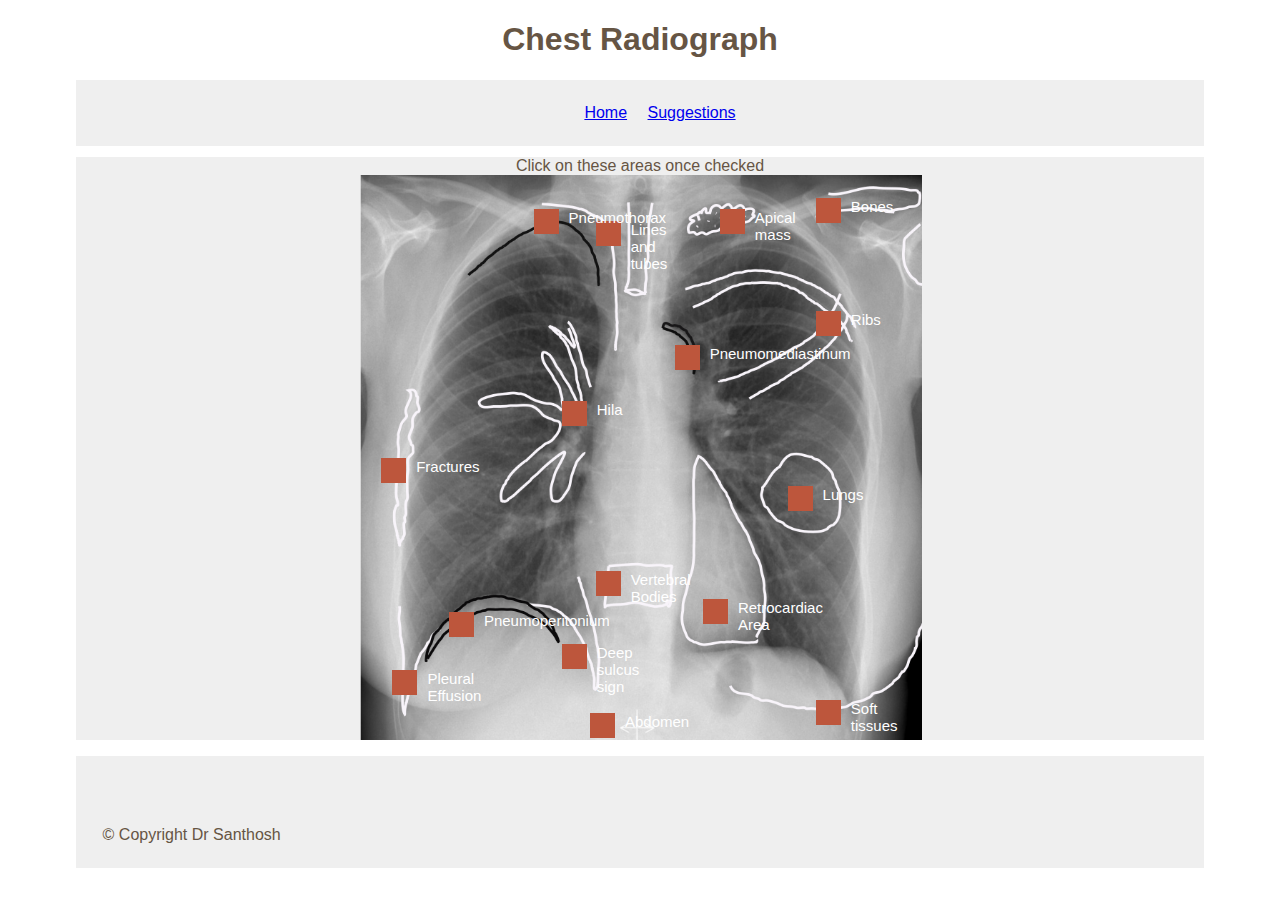
<file: index.html>
<!DOCTYPE html>
<html>
<link href="css.css" rel="stylesheet" /> 
	<head>
		<title>Radiology Checklist</title>
			</head>
	<body>
		<div id="header">
			<h1>Chest Radiograph</h1>
			<div id="nav">
				<ul>
					<li><a href="index.html">Home</a></li>
					<li><a href="sug.html">Suggestions</a></li>
				</ul>
			</div>
		</div>
		<div id="content">
			<div id="feature">
Click on these areas once checked
        
<div id="cont">  

<!-- Start of buttons-->


<label class="container" id="apex">Apical mass<input type="checkbox"> 	<span class="checkmark"></span> </label> 


<label class="container" id="bones">Bones<input type="checkbox"> 	<span class="checkmark"></span> </label> 

<label class="container" id="lines">Lines and tubes<input type="checkbox"> 	<span class="checkmark"></span> </label> 

<label class="container" id="pneu">Pneumothorax<input type="checkbox"> 	<span class="checkmark"></span> </label> 

<label class="container" id="lat">Fractures<input type="checkbox"> 	<span class="checkmark"></span> </label> 

<label class="container" id="hila">Hila<input type="checkbox"> 	<span class="checkmark"></span> </label> 

<label class="container" id="med">Pneumomediastinum<input type="checkbox"> 	<span class="checkmark"></span> </label> 

<label class="container" id="rib">Ribs<input type="checkbox"> 	<span class="checkmark"></span> </label> 

<label class="container" id="lung">Lungs<input type="checkbox"> 	<span class="checkmark"></span> </label> 

<label class="container" id="ver">Vertebral Bodies<input type="checkbox"> 	<span class="checkmark"></span> </label> 

<label class="container" id="retro">Retrocardiac Area<input type="checkbox"> 	<span class="checkmark"></span> </label> 

<label class="container" id="eff">Pleural Effusion<input type="checkbox"> 	<span class="checkmark"></span> </label> 

<label class="container" id="ab1">Pneumoperitonium<input type="checkbox"> 	<span class="checkmark"></span> </label> 

<label class="container" id="ab2">Abdomen<input type="checkbox"> 	<span class="checkmark"></span> </label> 


<label class="container" id="deep">Deep sulcus sign<input type="checkbox"> 	<span class="checkmark"></span> </label> 


<label class="container" id="soft">Soft tissues<input type="checkbox"> 	<span class="checkmark"></span> </label> 

<!-- end of buttons-->
   

</div>
			</div>
		<div id="footer">
			<p>&copy; Copyright Dr Santhosh</p>
		</div>
</div>
	</body>
</html>
</file>
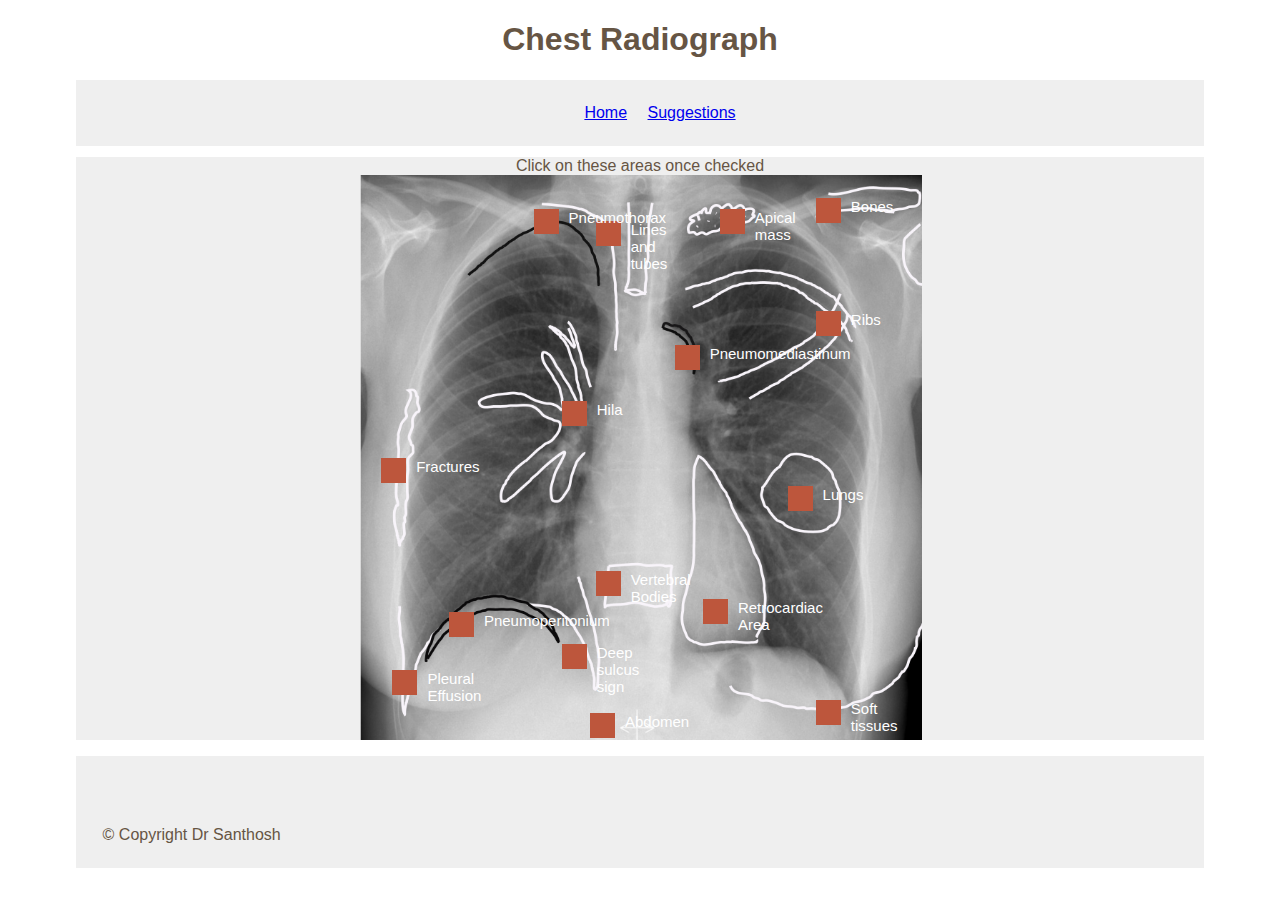
<file: home.html>
<!DOCTYPE html>
<html>
<link href="css.css" rel="stylesheet" /> 
	<head>
		<title>Radiology Checklist</title>
			</head>
	<body>
		<div id="header">
			<h1>Chest Radiograph</h1>
			<div id="nav">
				<ul>
					<li><a href="/home.html">Home</a></li>
					<li><a href="/sug.html">Suggestions</a></li>
				</ul>
			</div>
		</div>
		<div id="content">
			<div id="feature">
Click on these areas once checked
        
<div id="cont">  

<!-- Start of buttons-->


<label class="container" id="apex">Apical mass<input type="checkbox"> 	<span class="checkmark"></span> </label> 


<label class="container" id="bones">Bones<input type="checkbox"> 	<span class="checkmark"></span> </label> 

<label class="container" id="lines">Lines and tubes<input type="checkbox"> 	<span class="checkmark"></span> </label> 

<label class="container" id="pneu">Pneumothorax<input type="checkbox"> 	<span class="checkmark"></span> </label> 

<label class="container" id="lat">Fractures<input type="checkbox"> 	<span class="checkmark"></span> </label> 

<label class="container" id="hila">Hila<input type="checkbox"> 	<span class="checkmark"></span> </label> 

<label class="container" id="med">Pneumomediastinum<input type="checkbox"> 	<span class="checkmark"></span> </label> 

<label class="container" id="rib">Ribs<input type="checkbox"> 	<span class="checkmark"></span> </label> 

<label class="container" id="lung">Lungs<input type="checkbox"> 	<span class="checkmark"></span> </label> 

<label class="container" id="ver">Vertebral Bodies<input type="checkbox"> 	<span class="checkmark"></span> </label> 

<label class="container" id="retro">Retrocardiac Area<input type="checkbox"> 	<span class="checkmark"></span> </label> 

<label class="container" id="eff">Pleural Effusion<input type="checkbox"> 	<span class="checkmark"></span> </label> 

<label class="container" id="ab1">Pneumoperitonium<input type="checkbox"> 	<span class="checkmark"></span> </label> 

<label class="container" id="ab2">Abdomen<input type="checkbox"> 	<span class="checkmark"></span> </label> 


<label class="container" id="deep">Deep sulcus sign<input type="checkbox"> 	<span class="checkmark"></span> </label> 


<label class="container" id="soft">Soft tissues<input type="checkbox"> 	<span class="checkmark"></span> </label> 

<!-- end of buttons-->
   

</div>
			</div>
		<div id="footer">
			<p>&copy; Copyright Dr Santhosh</p>
		</div>
</div>
	</body>
</html>
</file>
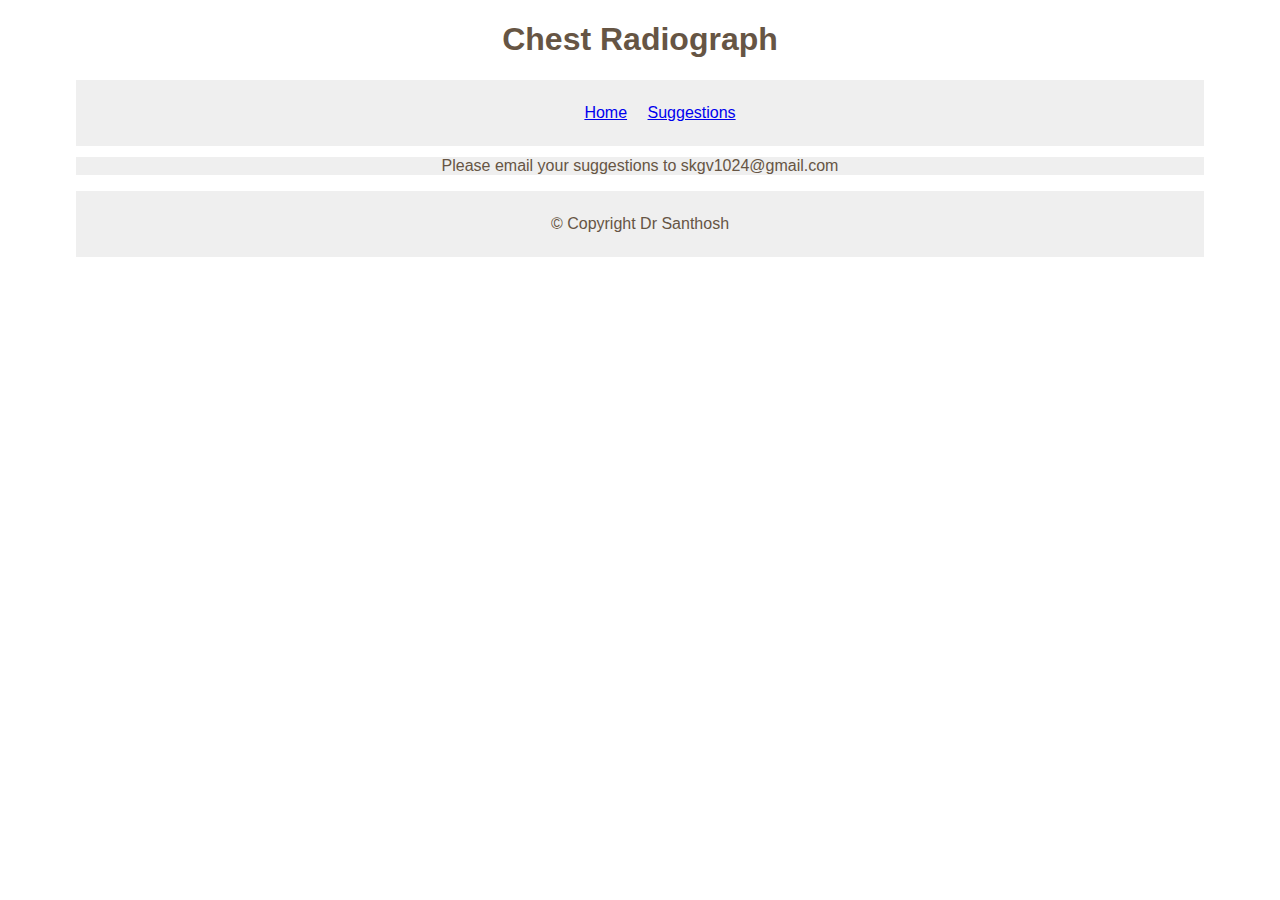
<file: sug.html>
<!DOCTYPE html>
<html>
<link href="css.css" rel="stylesheet" /> 
	<head>
		<title>Radiology Checklist</title>
			</head>
	<body>
		<div id="header">
			<h1>Chest Radiograph</h1>
			<div id="nav">
				<ul>
					<li><a href="/index.html">Home</a></li>
					<li><a href="/sug.html">Suggestions</a></li>
				</ul>
			</div>
		</div>
		<div id="content">
			<div id="feature">

Please email your suggestions to skgv1024@gmail.com

        
			</div>
		<div id="footer">
			<p>&copy; Copyright Dr Santhosh</p>
		</div>
</div>
	</body>
</html>
</file>
<file: css.css>
body
{
font-family: Arial, Verdana, sans-serif;
color: #665544;
text-align: center;}


body {
width: 90%;
margin: 0 auto;}

#content {
overflow: visible;}

#nav, #feature, #footer {
margin: 1%;}
			
			
li {
display: inline;
padding: 0.5em;}
			

#nav, #footer {
background-color: #efefef;
padding: 0.5em 0;}

#feature, .article {

margin-bottom: 1em;
background-color: #efefef;}

form{
width:50%;}


#cont    {
    width:50%;
    margin: auto;
    padding-top: 50%;
    background-image: url("image.png");
background-repeat: no-repeat;
background-position: center;
background-size: 100% 110%;
}



/* --------------------Button------------------ */



/* The container */
.container {
  display: block;
  position: relative;
  padding-left: 35px;
  margin-bottom: 12px;
  cursor: pointer;
  font-size: 15px;
  -webkit-user-select: none;
  -moz-user-select: none;
  -ms-user-select: none;
  user-select: none;
}

/* Hide the browser's default checkbox */
.container input {
  position: absolute;
  opacity: 0;
  cursor: pointer;
  height: 0;
  width: 0;
}

/* Create a custom checkbox */
.checkmark {
  position: absolute;
  top: 0;
  left: 0;
  height: 25px;
  width: 25px;
  background-color: #bd563c;
}

/* On mouse-over, add a grey background color */
.container:hover input ~ .checkmark {
  background-color: #ccc;
}

/* When the checkbox is checked, add a blue background */
.container input:checked ~ .checkmark {
  background-color: #22cc00;
}

/* Create the checkmark/indicator (hidden when not checked) */
.checkmark:after {
  content: "";
  position: absolute;
  display: none;
}

/* Show the checkmark when checked */
.container input:checked ~ .checkmark:after {
  display: block;
}

/* Style the checkmark/indicator */
.container .checkmark:after {
  left: 9px;
  top: 5px;
  width: 5px;
  height: 10px;
  border: solid white;
  border-width: 0 3px 3px 0;
  -webkit-transform: rotate(45deg);
  -ms-transform: rotate(45deg);
  transform: rotate(45deg);
}


/* --------------------Button------------------ */


#apex{
    float: right;
color: white;
    z-index: 100;
    margin: -94% 27% 25%;
    cursor: pointer;
    width: 15px;
    height: 15px;
}

#bones{
    float: right;
color: white;
    z-index: 100;
    margin: -96% 10% 25%;
    cursor: pointer;
    width: 15px;
    height: 15px;
}


#lines{
    float: right;
color: white;
    z-index: 100;
    margin: -92% 49% 25%;
    cursor: pointer;
    width: 15px;
    height: 15px;
}

#pneu{
    float: right;
color: white;
    z-index: 100;
    margin: -94% 60% 25%;
    cursor: pointer;
    width: 15px;
    height: 15px;
}

#lat{
    float: right;
color: white;
    z-index: 100;
    margin: -50% 87% 25%;
    cursor: pointer;
    width: 15px;
    height: 15px;
}


#hila{
    float: right;
color: white;
    z-index: 100;
    margin: -60% 55% 25%;
    cursor: pointer;
    width: 15px;
    height: 15px;
}

#med{
    float: right;
color: white;
    z-index: 100;
    margin: -70% 35% 25%;
    cursor: pointer;
    width: 15px;
    height: 15px;
}


#rib{
    float: right;
color: white;
    z-index: 100;
    margin: -76% 10% 25%;
    cursor: pointer;
    width: 15px;
    height: 15px;
}


#lung{
    float: right;
color: white;
    z-index: 100;
    margin: -45% 15% 25%;
    cursor: pointer;
    width: 15px;
    height: 15px;
}


#ver{
    float: right;
color: white;
    z-index: 100;
    margin: -30% 49% 25%;
    cursor: pointer;
    width: 15px;
    height: 15px;
}

#retro{
    float: right;
color: white;
    z-index: 100;
    margin: -25% 30% 25%;
    cursor: pointer;
    width: 15px;
    height: 15px;
}


#eff{
    float: right;
color: white;
    z-index: 100;
    margin: -15% 85% 25%;
    cursor: pointer;
    width: 15px;
    height: 15px;
}

#ab1{
    float: right;
color: white;
    z-index: 100;
    margin: -38% 75% 25%;
    cursor: pointer;
    width: 15px;
    height: 15px;
}


#ab2{
    float: right;
color: white;
    z-index: 100;
    margin: -20% 50% 25%;
    cursor: pointer;
    width: 15px;
    height: 15px;
}

#deep{
    float: right;
color: white;
    z-index: 100;
    margin: -40% 55% 25%;
    cursor: pointer;
    width: 15px;
    height: 15px;
}

#soft{
    float: right;
color: white;
    z-index: 100;
    margin: -30% 10% 25%;
    cursor: pointer;
    width: 15px;
    height: 15px;
}
</file>
